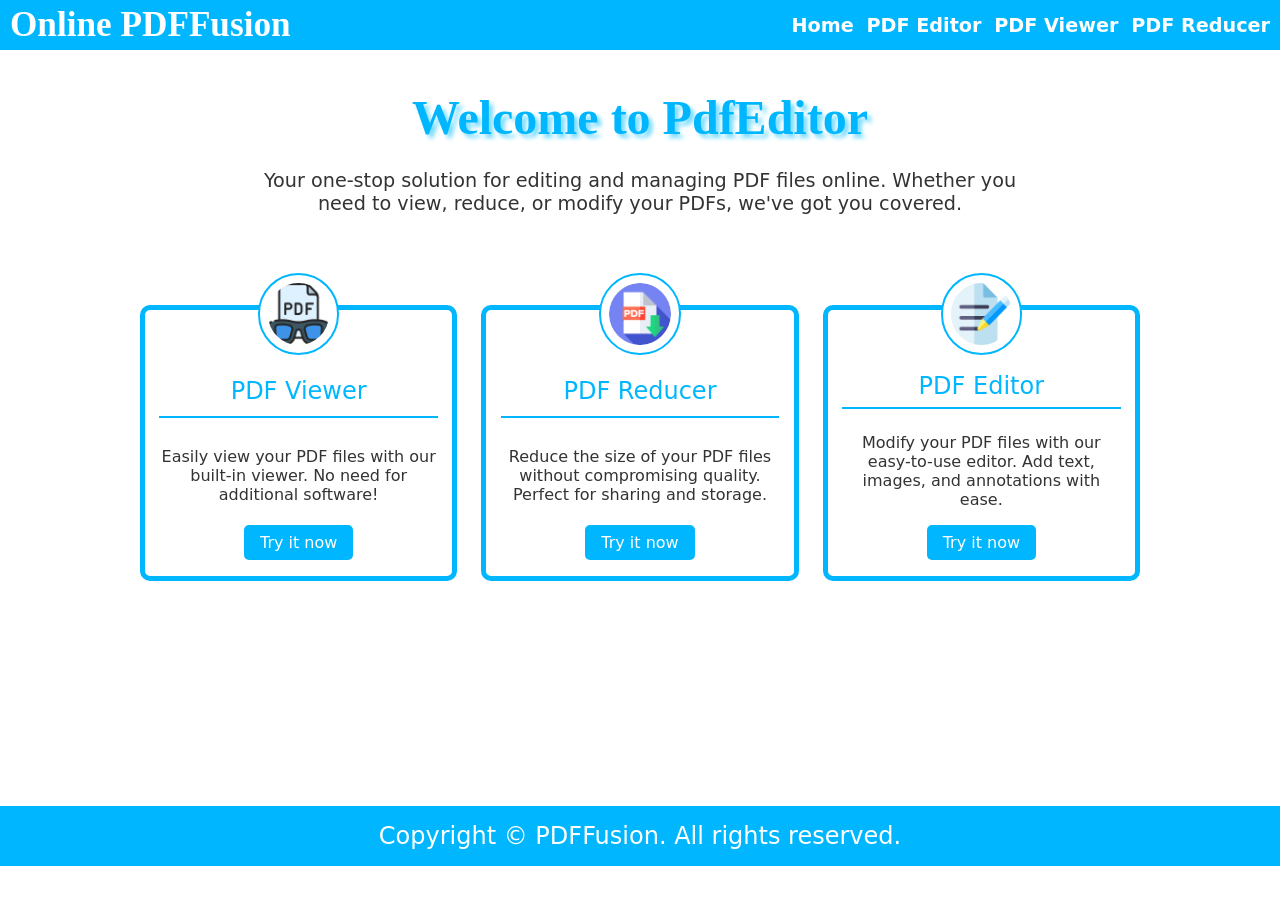
<file: index.html>
<!DOCTYPE html>
<html lang="en">
<head>
    <meta charset="UTF-8">
    <meta name="viewport" content="width=device-width, initial-scale=1.0">
    <title>PdfEditor</title>
    <link rel="stylesheet" href="style.css">
    <script src="js.js"></script>
</head>
<body>
    <header>
        <h2>Online PDFFusion</h2>
        <ul>
            <li><a href="./index.html">Home</a></li>
            <li><a href="./pdfEditor.html">PDF Editor</a></li>
            <li><a href="./pdfViewer.html">PDF Viewer</a></li>
            <li><a href="./pdfReducer.html">PDF Reducer</a></li>
        </ul>
    </header>
    <div id="main">
        <h1>Welcome to PdfEditor</h1>
        <p>Your one-stop solution for editing and managing PDF files online. Whether you need to view, reduce, or modify your PDFs, we've got you covered.</p>
        <div class="features">
            <div class="feature">
                <img src="app.png" alt="PdfEditor">
                <h2>PDF Viewer</h2>
                <hr>
                <p>Easily view your PDF files with our built-in viewer. No need for additional software!</p>
                <a href="./pdfViewer.html" class="btn">Try it now</a>
            </div>
            <div class="feature">
                <img src="download-pdf.png" alt="PDF Reducer">
                <h2>PDF Reducer</h2>
                <hr>
                <p>Reduce the size of your PDF files without compromising quality. Perfect for sharing and storage.</p>
                <a href="./pdfReducer.html" class="btn">Try it now</a>
            </div>
            <div class="feature">
                <img src="./file.png" alt="PDF Editor">
                <h2>PDF Editor</h2>
                <hr>
                <p>Modify your PDF files with our easy-to-use editor. Add text, images, and annotations with ease.</p>
                <a href="./pdfEditor.html" class="btn">Try it now</a>
            </div>
        </div>
    </div>
    <footer>
        <p>Copyright &copy; PDFFusion. All rights reserved.</p>
    </footer>
</body>
</html>
</file>
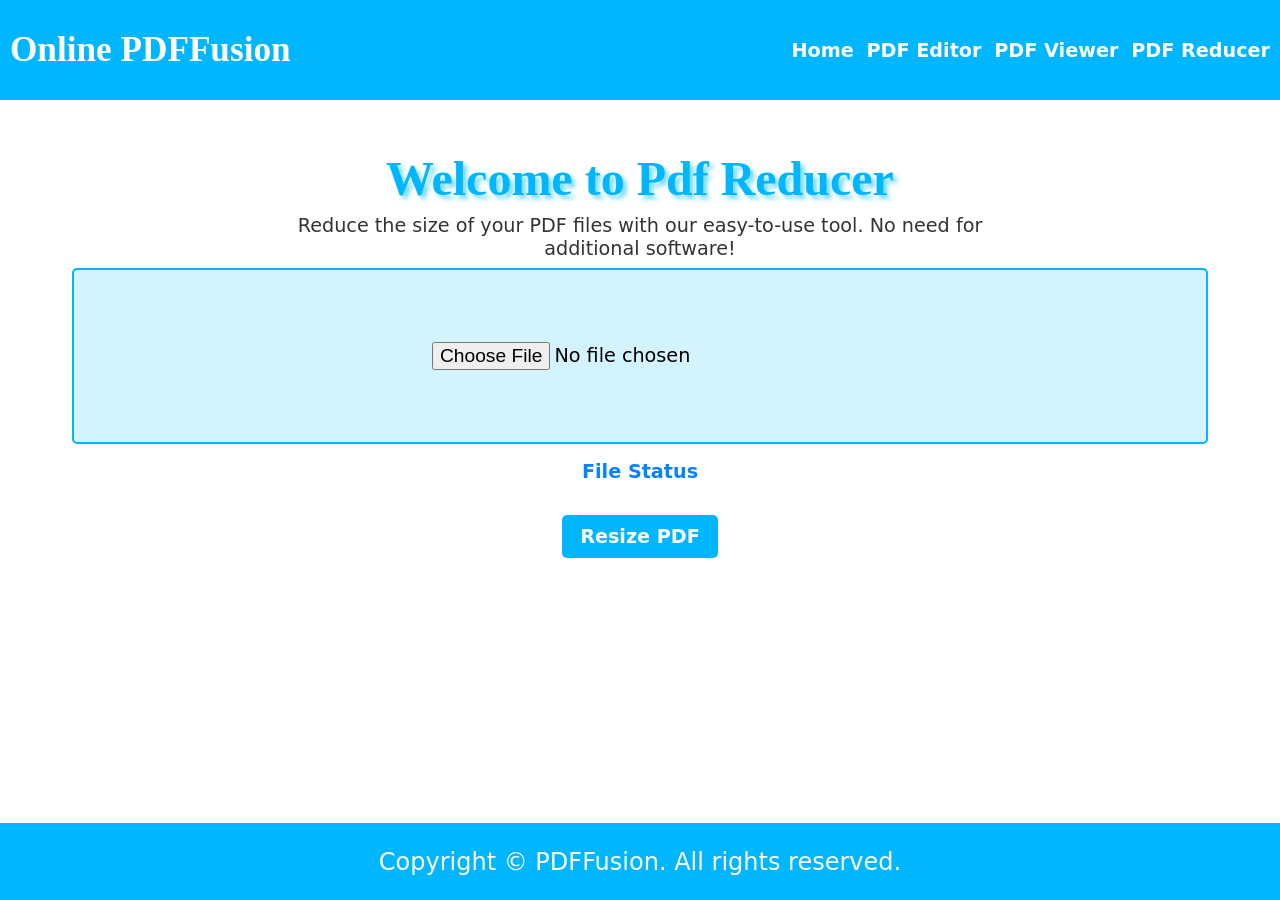
<file: pdfReducer.html>
<!DOCTYPE html>
<html lang="en">
<head>
    <meta charset="UTF-8">
    <meta name="viewport" content="width=device-width, initial-scale=1.0">
    <title>PdfEditor</title>
    <link rel="stylesheet" href="pdfViewer_style.css">
    <style>
        body{
            display: flex;
            flex-direction: column;
            justify-content: space-between;
            height: 100vh;
        }
        #pdfViewer input {
            padding:8vh 28vw;
        }
        #pdfViewer button {
            position: unset;
            margin: 1rem 0;
        }

        #pdfViewer #scale{
            position: unset;
            padding: 0.5vh 3vw;
            outline: none;
        }
        #pdfViewer label {
            position: unset;
            margin: 1rem;
            color: rgb(6, 131, 255);
            font-weight: bold;
            font-size: 1.2rem;
        }
        header{
            height: 10vh;
        }
        #main{
            height: 78vh;
        }
        footer{
            height: 5vh;
        }
    </style>
    <script type="module">
        const API_KEY = "evi95981@gmail.com_dByJZ9cs9knVihlTeTeGS6f0JJmmH7XBrUh8FvlwPibGRruvUcPw96raOjuFF7Kn";

        document.getElementById("PdfViewerButton").addEventListener("click",async ()=>{
            const fileInput = document.getElementById("pdf");
            const status = document.getElementById("status");

            if (!fileInput.files.length) {
                alert("Please select a PDF file.");
                return;
            }

            const file = fileInput.files[0];

            status.innerText = "Uploading...";

            try {
                // Step 1: Upload file
                let formData = new FormData();
                formData.append("file", file);

                let uploadRes = await fetch("https://api.pdf.co/v1/file/upload", {
                    method: "POST",
                    headers: {
                        "x-api-key": API_KEY
                    },
                    body: formData
                });

                let uploadData = await uploadRes.json();

                if (uploadData.error) {
                    status.innerText = "Upload error: " + uploadData.message;
                    return;
                }

                let fileUrl = uploadData.url;

                status.innerText = "Compressing...";

                // Step 2: Compress
                let compressRes = await fetch("https://api.pdf.co/v1/pdf/optimize", {
                    method: "POST",
                    headers: {
                        "x-api-key": API_KEY,
                        "Content-Type": "application/json"
                    },
                    body: JSON.stringify({
                        url: fileUrl,
                        async: false,
                        name: "compressed.pdf"
                    })
                });

                let compressData = await compressRes.json();

                if (compressData.error) {
                    status.innerText = "Compression error: " + compressData.message;
                    return;
                }

                let resultUrl = compressData.url;

                status.innerHTML = `Done! <a href="${resultUrl}" target="_blank">Download Compressed PDF</a>`;
            } catch (err) {
                status.innerText = "Error: " + err.message;
            }
        });
    </script>
</head>
<body>
    <header>
        <h2>Online PDFFusion</h2>
        <ul>
            <li><a href="./index.html">Home</a></li>
            <li><a href="./pdfEditor.html">PDF Editor</a></li>
            <li><a href="./pdfViewer.html">PDF Viewer</a></li>
            <li><a href="./pdfReducer.html">PDF Reducer</a></li>
        </ul>
    </header>
    <div id="main">
        <h1>Welcome to Pdf Reducer</h1>
        <p>Reduce the size of your PDF files with our easy-to-use tool. No need for additional software!</p>

        <div id="pdfViewer">
            <input type="file" name="pdf" id="pdf">
            <label id="status">File Status</label>
            <!-- <label id="status">Scale (e.g. 0.5 = 50%):</label> -->
            <!-- <input type="number" id="scale" value="0.5" step="0.1" max="1" min="0.1"> -->
            <button id="PdfViewerButton">Resize PDF</button>
        </div>
        <!-- <h2>PDF Resize Tool</h2> -->
    </div>
    <footer>
        <p>Copyright &copy; PDFFusion. All rights reserved.</p>
    </footer>
    <!-- <script src="https://cdnjs.cloudflare.com/ajax/libs/pdf.js/2.16.105/pdf.min.js"></script>
    <script src="https://unpkg.com/pdf-lib/dist/pdf-lib.min.js"></script> -->
</body>
</html>
</file>
<file: style.css>
*{
    margin: 0;
    padding: 0;
    font-family: system-ui;
}

header{
    background-color: #00b7ff;
    color: white;
    padding: 5px 10px;
    display: flex;
    flex-direction: row;
    justify-content: space-between;
    align-items: center;
}

header h2{
    
    font-size: 2.2rem;
    font-family: cursive;
}

header ul{
    display: flex;
    flex-direction: row;
    align-items: center;
    list-style: none;
}

header ul li a{
    margin-left: 0.8rem;
    color: white;
    text-decoration: none;
    font-size: 1.2rem;
    font-weight: 700;
}

#main{
    display: flex;
    flex-direction: column;
    align-items: center;
    height: 75vh;
}

#main h1{
    margin-top: 2.5rem;
    font-size: 3rem;
    color: #00b7ff;
    font-family: cursive;
    font-weight: 800;
    text-shadow: #7adcff 4px 4px 4px;
}

#main p{
    margin-top: 1.5rem;
    font-size: 1.2rem;
    color: #333;
    width: 60%;
    text-align: center;
}

#main .features{
    display: flex;
    flex-direction: row;
    justify-content: space-around;
    margin-top: 10vh;
    width: 80%;
}

#main .features .feature{
    display: flex;
    flex-direction: column;
    justify-content: space-between;
    align-items: center;
    width: 30%;
    border: 5px solid #00b7ff;
    border-radius: 10px;
    padding-top: 5vh;
}

#main .features .feature h2{
    font-size: 1.5rem;
    font-weight: 500;
    color: #00b7ff;
    margin-top: -5rem;
}

#main .features .feature hr{
    width: 90%;
    margin: 1rem 0;
    border: 1px solid #00b7ff;
    margin: 0.4rem 0 0 0rem;
}

#main .features .feature p{
    font-size: 1rem;
    color: #333;
    width: 90%;
    text-align: center;
    margin-bottom: 1rem;
}

#main .features .feature img{
    width: 20%;
    height: auto;
    margin-bottom: 1rem;
    position: relative;
    top: -37%;
    left: 0;
    background: white;
    padding: 0.5rem;
    border-radius: 50%;
    border: 2px solid #00b7ff;
}

#main .features .feature a{
    text-decoration: none;
    color: white;
    background-color: #00b7ff;
    padding: 0.5rem 1rem;
    border-radius: 5px;
    font-weight: 500;
    margin-bottom: 1rem;
}

#main .features .feature a:hover{
    background-color: #00a0e0;
}

#main .features .feature a:active{
    background-color: #0080c0;
}

#main .features .feature a:focus{
    background-color: #00b7ff;
    outline: 2px solid #00b7ff;
    outline-offset: 2px;
}

footer{
    background-color: #00b7ff;
    color: white;
    padding: 1rem 0;
    text-align: center;
    margin-top: 9vh;
    font-size:1.5rem;
}
</file>
<file: pdfViewer_style.css>
*{
    margin: 0;
    padding: 0;
    font-family: system-ui;
}

header{
    background-color: #00b7ff;
    color: white;
    padding: 5px 10px;
    display: flex;
    flex-direction: row;
    justify-content: space-between;
    align-items: center;
    height: 10vh;
}

header h2{
    
    font-size: 2.2rem;
    font-family: cursive;
}

header ul{
    display: flex;
    flex-direction: row;
    align-items: center;
    list-style: none;
}

header ul li a{
    margin-left: 0.8rem;
    color: white;
    text-decoration: none;
    font-size: 1.2rem;
    font-weight: 700;
}

#main{
    display: flex;
    flex-direction: column;
    align-items: center;
    /* height: 84vh; */
}

#main h1{
    margin-top: 2.5rem;
    font-size: 3rem;
    color: #00b7ff;
    font-family: cursive;
    font-weight: 800;
    text-shadow: #7adcff 4px 4px 4px;
}

#main p{
    margin-top: 0.5rem;
    font-size: 1.2rem;
    color: #333;
    width: 60%;
    text-align: center;
    margin-bottom: 0.5rem;
}

#pdfViewer{
    /* width: 80%; */
    /* height: 60vh; */
    /* border: 3px solid #00b7ff; */
    /* margin-top: 2rem; */
    /* background: #7adcff54; */
    /* border-radius: 10px; */
    display: flex;
    flex-direction: column;
    align-items: center;
    justify-content: space-around;
}

#pdfViewer button{
    padding: 0.5rem 1rem;
    font-size: 1.2rem;
    color: white;
    background-color: #00b7ff;
    border: none;
    border-radius: 5px;
    cursor: pointer;
    font-weight: 600;
    position: relative;
    top: -4rem;
    left: 0px;
    border: 2px solid #00b7ff;

}

#pdfViewer button:hover{
    background-color: white;
    color: #00b7ff;
    border: 2px solid #00b7ff;
}

#pdfViewer input{
    padding: 25vh 28vw;
    font-size: 1.2rem;
    border: 2px solid #00b7ff;
    background: #7adcff54;
    border-radius: 5px;
}

footer{
    background-color: #00b7ff;
    color: white;
    padding: 1rem 0;
    text-align: center;
    font-size:1.5rem;
    height: 6vh;
    display: flex;
    justify-content: center;
    align-items: center;
}

iframe{
    width: 99.7%;
    height: 90vh;
    background: #7adcff54;
}

#fullScreenButton{
    position: absolute;
    bottom: 2rem;
    right: 2rem;
    background: #00b7ff;
    color: white;
    height: 3.5rem;
    width: 3.5rem;
    border-radius: 10px;
    border: 1px solid #00b7ff;
    cursor: pointer;
}
</file>
